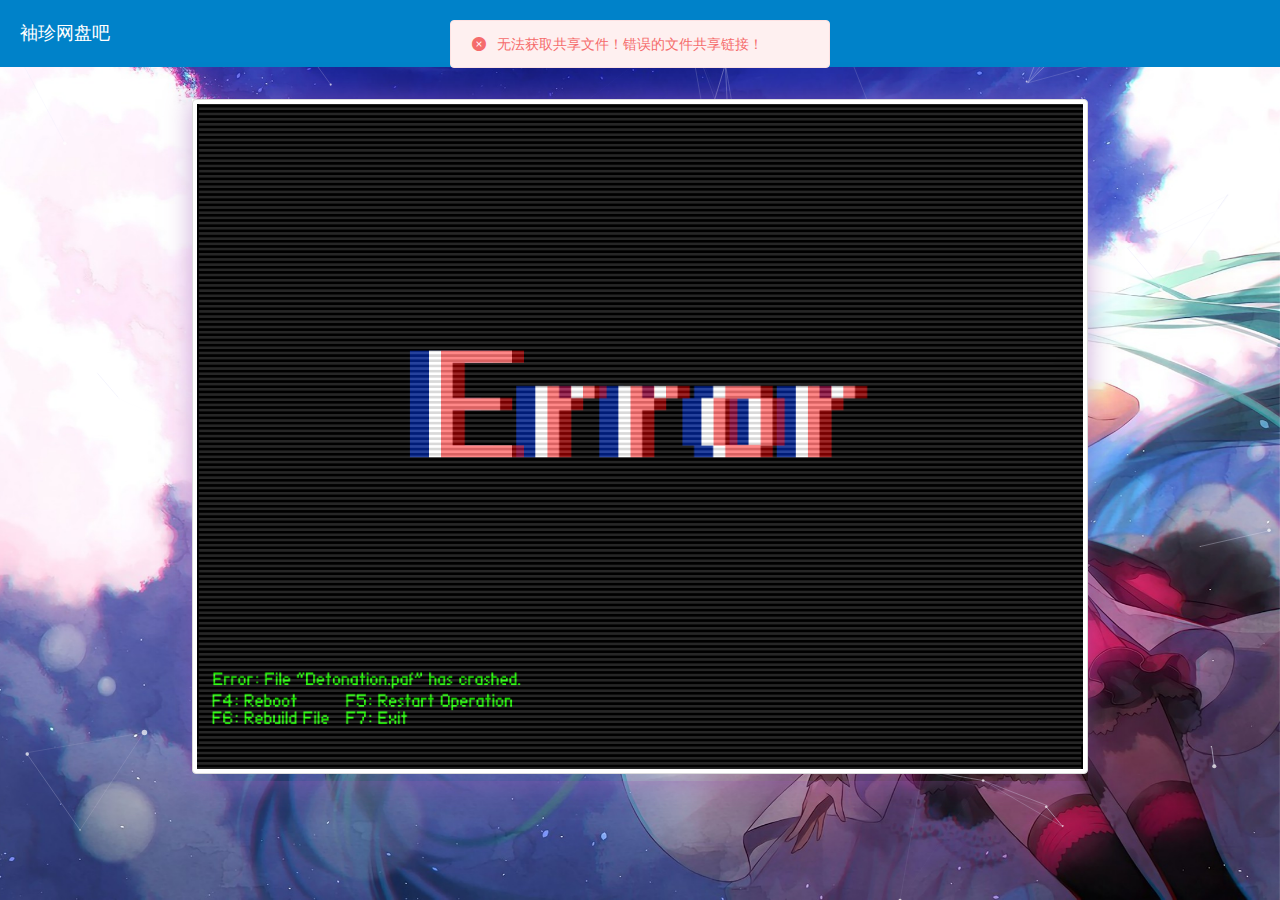
<file: src/main/resources/static/share.html>
<!DOCTYPE html><html lang="en"><head><meta charset="utf-8"><meta http-equiv="X-UA-Compatible" content="IE=edge"><meta name="viewport" content="width=device-width,initial-scale=1"><link rel="icon" href="favicon.ico"><title>share</title><link href="css/app.6c0ef9b3.css" rel="preload" as="style"><link href="css/chunk-vendors.76e776ae.css" rel="preload" as="style"><link href="js/app.8445da53.js" rel="preload" as="script"><link href="js/chunk-vendors.4e301807.js" rel="preload" as="script"><link href="css/chunk-vendors.76e776ae.css" rel="stylesheet"><link href="css/app.6c0ef9b3.css" rel="stylesheet"></head><body><noscript><strong>We're sorry but share doesn't work properly without JavaScript enabled. Please enable it to continue.</strong></noscript><div id="app"></div><script src="js/chunk-vendors.4e301807.js"></script><script src="js/app.8445da53.js"></script></body></html>
</file>
<file: src/main/resources/static/css/app.6c0ef9b3.css>
.blue-cell{cursor:pointer;color:#409eff}.el-message-box{width:350px!important}.avatar-uploader .el-upload{border:1px dashed #d9d9d9;border-radius:6px;cursor:pointer;position:relative;overflow:hidden;margin-left:93px}.avatar-uploader .el-upload:hover{border-color:#409eff}body{height:100%}::-webkit-scrollbar{display:none}#share{background:url(../img/16_bg_noise_scale.865e4ea1.jpg) no-repeat top;background-size:cover;background-attachment:fixed;height:100%;width:100%;position:fixed;overflow:scroll;z-index:-1}.share-container{border-radius:15px;background-clip:padding-box;margin:90px auto;width:350px;padding:35px 35px 15px 35px;background:rgba(0,0,0,.4);border:1px solid #eaeaea;box-shadow:0 0 25px rgba(155,89,182,.5);position:relative;z-index:3}#particles-js{position:fixed;width:100%;height:100%;background-repeat:no-repeat;background-size:cover;background-position:50% 50%;z-index:1}.head{margin:0 auto;background:#0082c9;position:relative;z-index:3}.head-logo{font-size:18px;color:#fff;-webkit-user-select:none;-moz-user-select:none;-ms-user-select:none;user-select:none;text-align:left}.head-col{margin-top:1px;cursor:pointer;color:#409eff;text-align:right}.body{margin:0 auto;margin-top:32px;margin-bottom:45px;box-shadow:0 0 25px rgba(155,89,182,.5)}.body,.video{position:relative;z-index:3}.video{width:100%}.download-button{width:100%;margin-bottom:45px}.userName-button{width:100%;margin-top:32px;margin-bottom:32px}.document{width:100%;margin-bottom:45px}.img-thumbnail{display:inline-block;max-width:100%;height:auto;padding:4px;line-height:1.42857143;background-color:#fff;border:1px solid #ddd;border-radius:4px;transition:all .2s ease-in-out}.hljs::-webkit-scrollbar{display:block;height:10px}::-webkit-scrollbar-thumb{border-radius:10px;background-color:#3e3d42}::-webkit-scrollbar-track{border-radius:10px}pre{background-color:#f6f8fa!important}
</file>
